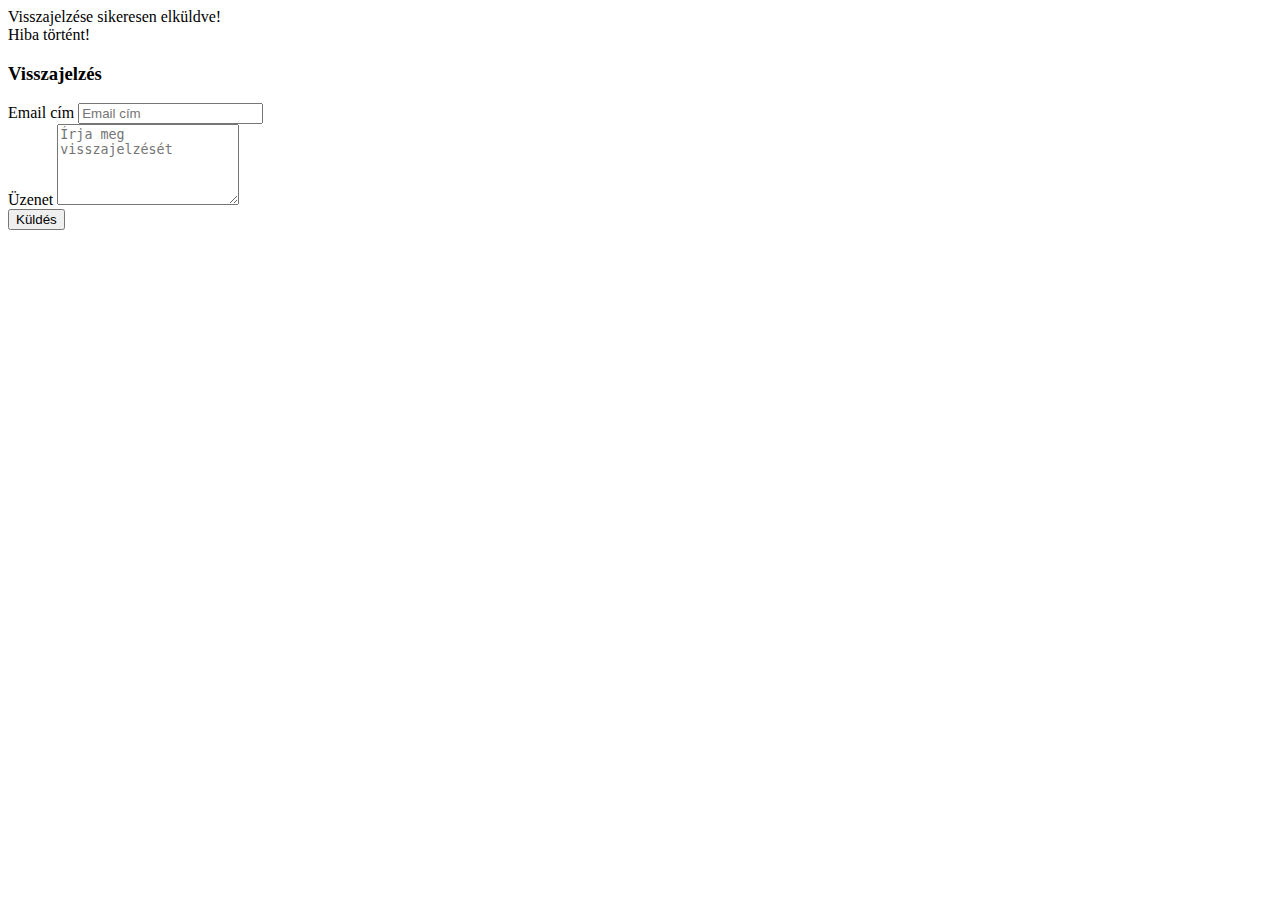
<file: src/main/resources/templates/feedback.html>
<!DOCTYPE html>
<html lang="en"
      xmlns:th="http://www.thymeleaf.org"
      xmlns:layout="http://www.ultraq.net.nz/thymeleaf/layout"
      xmlns:sec="http://www.thymeleaf.org/thymeleaf-extras-springsecurity6"
      layout:decorate="_layout"
>
<body>
<div layout:fragment="content">
    <div class="container mt-5 mb-5">
        <div class="row justify-content-center">
            <div class="col-md-6">
                <!-- Success Message -->
                <div th:if="${param.success}" class="alert alert-success text-center" role="alert">
                    Visszajelzése sikeresen elküldve!
                </div>

                <!-- Error Message -->
                <div th:if="${errorMessage}" class="alert alert-danger text-center" role="alert">
                    <span th:text="${errorMessage}">Hiba történt!</span>
                </div>

                <div class="card shadow-sm">
                    <div class="card-header text-center bg-dark text-white">
                        <h3>Visszajelzés</h3>
                    </div>
                    <div class="card-body">
                        <form th:action="@{/feedback}" method="post">
                            <div sec:authorize="!isAuthenticated()" class="mb-3">
                                <label for="email" class="form-label">Email cím</label>
                                <input type="email" id="email" name="email" class="form-control" placeholder="Email cím">
                            </div>
                            <div class="mb-3">
                                <label for="message" class="form-label">Üzenet</label>
                                <textarea id="message" name="message" class="form-control" rows="5" placeholder="Írja meg visszajelzését"></textarea>
                            </div>
                            <div class="d-flex justify-content-center">
                                <button type="submit" class="btn btn-dark">Küldés</button>
                            </div>
                        </form>
                    </div>
                </div>
            </div>
        </div>
    </div>
</div>
</body>
</html>
</file>
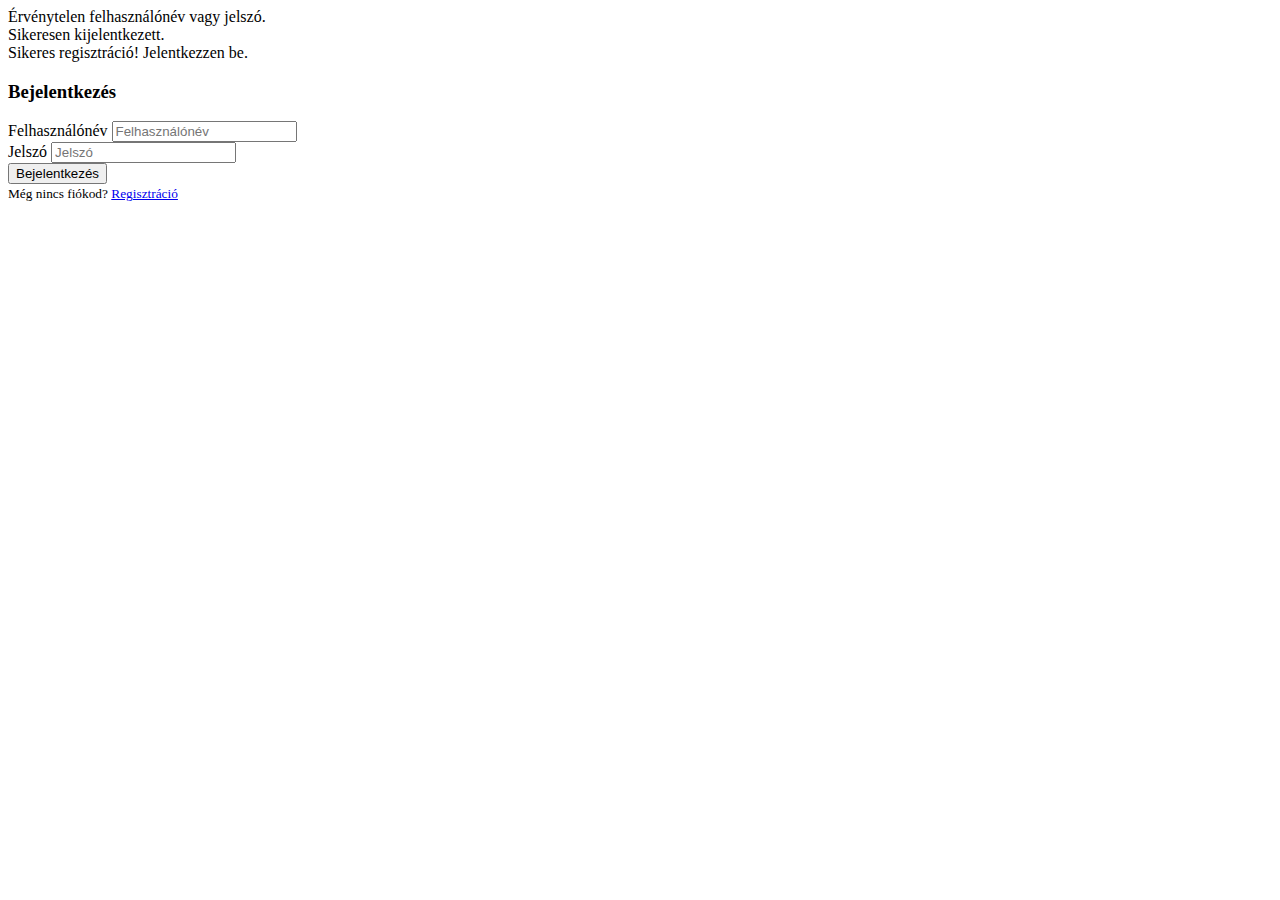
<file: src/main/resources/templates/login.html>
<!DOCTYPE html>
<html lang="en"
      xmlns:th="http://www.thymeleaf.org"
      xmlns:layout="http://www.ultraq.net.nz/thymeleaf/layout"
      layout:decorate="_layout"
>
<body>
<div layout:fragment="content">
    <div class="container mt-5 mb-5">
        <div class="row justify-content-center">
            <div class="col-md-6">
                <div th:if="${param.error}" class="alert alert-danger">
                    Érvénytelen felhasználónév vagy jelszó.
                </div>
                <div th:if="${param.logout}" class="alert alert-success">
                    Sikeresen kijelentkezett.
                </div>
                <div th:if="${param.success}" class="alert alert-success">
                    Sikeres regisztráció! Jelentkezzen be.
                </div>
                <div class="card shadow-sm">
                    <div class="card-header text-center bg-dark text-white">
                        <h3>Bejelentkezés</h3>
                    </div>
                    <div class="card-body">
                        <form th:action="@{/login}" method="post">
                            <div class="mb-3">
                                <label for="username" class="form-label">Felhasználónév</label>
                                <input type="text" id="username" name="username" class="form-control" placeholder="Felhasználónév" required>
                            </div>
                            <div class="mb-3">
                                <label for="password" class="form-label">Jelszó</label>
                                <input type="password" id="password" name="password" class="form-control" placeholder="Jelszó" required>
                            </div>
                            <div class="d-flex justify-content-center">
                                <button type="submit" class="btn btn-dark">Bejelentkezés</button>
                            </div>
                        </form>
                    </div>
                    <div class="card-footer text-center">
                        <small>Még nincs fiókod? <a href="/register" class="text-primary">Regisztráció</a></small>
                    </div>
                </div>
            </div>
        </div>
    </div>
</div>
</body>
</html>
</file>
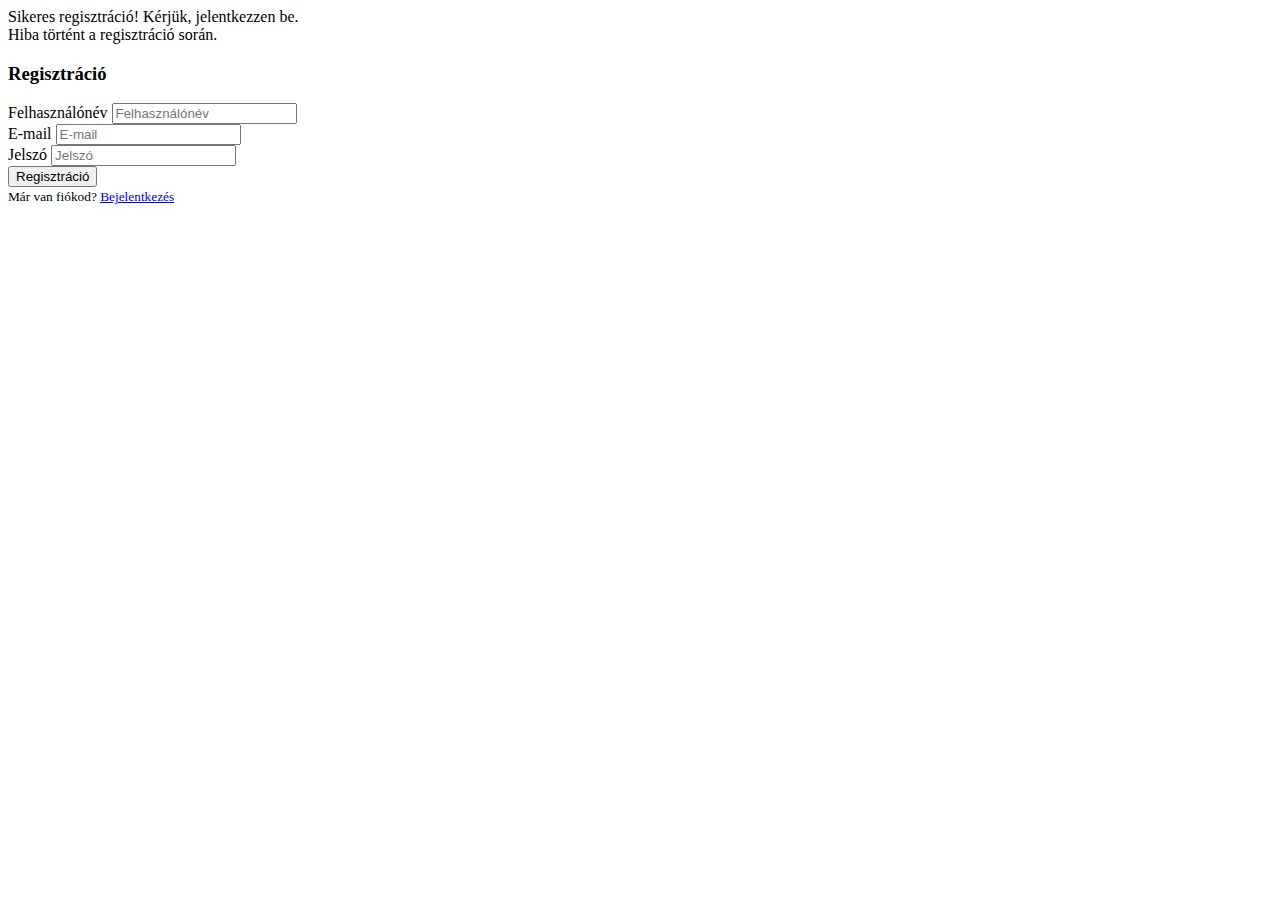
<file: src/main/resources/templates/register.html>
<!DOCTYPE html>
<html lang="en"
      xmlns:th="http://www.thymeleaf.org"
      xmlns:layout="http://www.ultraq.net.nz/thymeleaf/layout"
      layout:decorate="_layout"
>
<body>
<div layout:fragment="content">
    <div class="container mt-5 mb-5">
        <div class="row justify-content-center">
            <div class="col-md-6">
                <div th:if="${param.success}" class="alert alert-success">
                    Sikeres regisztráció! Kérjük, jelentkezzen be.
                </div>
                <div th:if="${error}" class="alert alert-danger" th:text="${error}">
                    Hiba történt a regisztráció során.
                </div>
                <div class="card shadow-sm">
                    <div class="card-header text-center bg-dark text-white">
                        <h3>Regisztráció</h3>
                    </div>
                    <div class="card-body">
                        <form th:action="@{/register}" th:object="${user}" method="post">
                            <div class="mb-3">
                                <label for="username" class="form-label">Felhasználónév</label>
                                <input type="text" id="username" th:field="*{name}" class="form-control" placeholder="Felhasználónév" required>
                                <small class="text-danger" th:if="${#fields.hasErrors('name')}" th:errors="*{name}"></small>
                            </div>
                            <div class="mb-3">
                                <label for="email" class="form-label">E-mail</label>
                                <input type="email" id="email" th:field="*{email}" class="form-control" placeholder="E-mail" required>
                                <small class="text-danger" th:if="${#fields.hasErrors('email')}" th:errors="*{email}"></small>
                            </div>
                            <div class="mb-3">
                                <label for="password" class="form-label">Jelszó</label>
                                <input type="password" id="password" th:field="*{password}" class="form-control" placeholder="Jelszó" required>
                                <small class="text-danger" th:if="${#fields.hasErrors('password')}" th:errors="*{password}"></small>
                            </div>
                            <div class="d-flex justify-content-center">
                                <button type="submit" class="btn btn-dark">Regisztráció</button>
                            </div>
                        </form>
                    </div>
                    <div class="card-footer text-center">
                        <small>Már van fiókod? <a href="/login" class="text-primary">Bejelentkezés</a></small>
                    </div>
                </div>
            </div>
        </div>
    </div>
</div>
</body>
</html>
</file>
